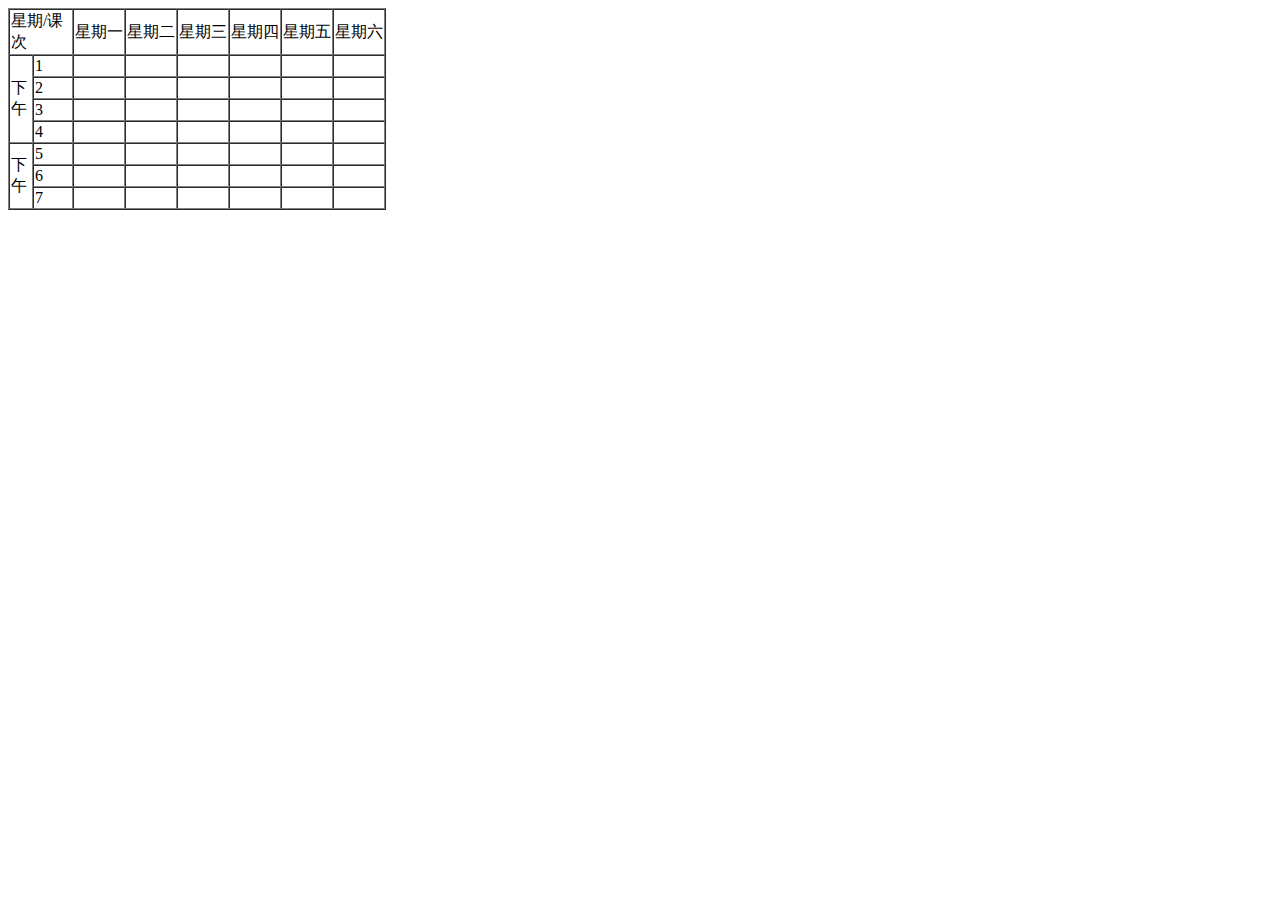
<file: 慕课首页/kebiao.html>
<!DOCTYPE html>
<html lang="en">
<head>
	<meta charset="UTF-8">
	<title>Document</title>
	<style type="text/css">
		table td{

		}
	</style>
</head>
<body>
	<table border="1" cellspacing="0">
	  <tr>
	  	<td colspan="2" width="60px">星期/课次</td>
	  	<td>星期一</td>
	  	<td>星期二</td>
	  	<td>星期三</td>
	  	<td>星期四</td>
	  	<td>星期五</td>
	  	<td>星期六</td>
	  </tr>

	  <tr>
	  	<td width="20px" rowspan="4">下午</td>
	  	<td>1</td>
	  	<td></td>
	  	<td></td>
	  	<td></td>
	  	<td></td>
	  	<td></td>
	  	<td></td>
	  </tr>

     <tr>
     	
	  	<td>2</td>
	  	<td></td>
	  	<td></td>
	  	<td></td>
	  	<td></td>
	  	<td></td>
	  	<td></td>
     </tr>
   
     <tr>
     	
        <td>3</td>
        <td></td>
        <td></td>
        <td></td>
        <td></td>
        <td></td>
        <td></td>
     </tr>

     <tr>
     	
     	<td>4</td>
     	<td></td>
     	<td></td>
     	<td></td>
     	<td></td>
     	<td></td>
     	<td></td>
     </tr>

     <tr>
     	<td rowspan="3">下午</td>
     	<td>5</td>
     	<td></td>
     	<td></td>
     	<td></td>
     	<td></td>
     	<td></td>
     	<td></td>
     </tr>

     <tr>
     	
     	<td>6</td>
     	<td></td>
     	<td></td>
     	<td></td>
     	<td></td>
     	<td></td>
     	<td></td>
     </tr>
     <tr>
     	
     	<td>7</td>
     	<td></td>
     	<td></td>
     	<td></td>
     	<td></td>
     	<td></td>
     	<td></td>
     </tr>
	</table>
</body>
</html>
</file>
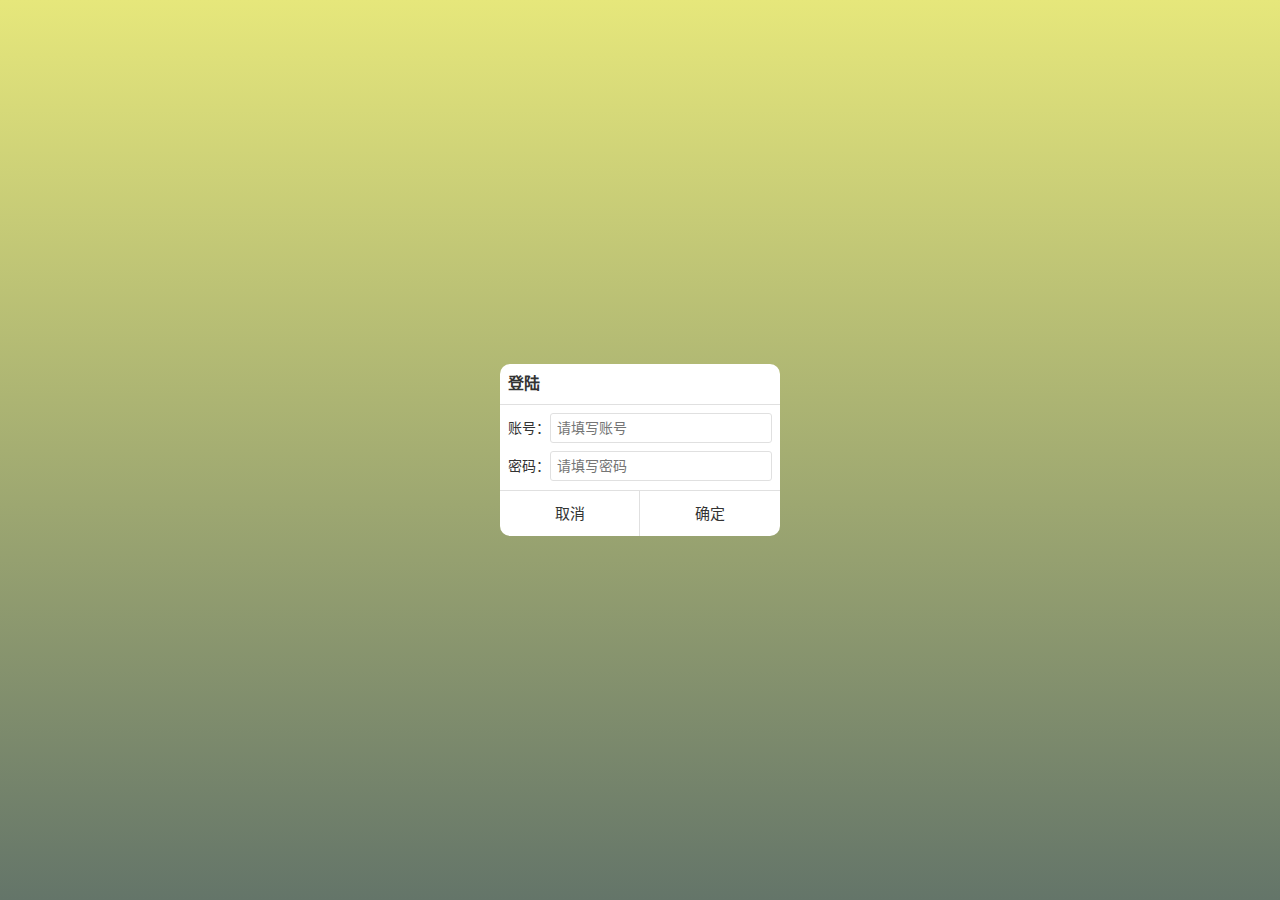
<file: 组件/登录.html>
<!DOCTYPE html>
<html lang="Zh-cn">
<head>
	<meta http-equiv="content-type" content="text/html;charset=utf-8" />
	<meta http-equiv="X-UA-Compatible" content="Chrome=1.0,IE=edge" />
	<meta name="viewport" content="width=device-width,initial-scale=1.0,user-scalable=no"/>
	<meta name="description" content=""/>
	<meta name="Keywords" content=""/>
	<meta name="renderer" content=""/>
	<title>登陆</title>
	<script type="text/javascript">
		(function(){
			//页面设配
			var doc = document.documentElement || document.body;
			var _width = doc.offsetWidth;
			_width = _width>640?640:_width;
			doc.style.fontSize = _width/6.4 + 'px';
			//添加页面自动触发点击背景色行为
			function addEvent(dom,type,handler){
				return dom.addEventListener?dom.addEventListener(type,handler,false):dom.attactEvent("on"+type,handler);
			};
			addEvent(window,'touchstart',function(){});
		})();
	</script>
	<style type="text/css">
	/*****
	*
	*
	*浏览器重置样式
	*
	******/
		body{
			font-size:14px;
			font-family:"Microsoft YaHei",Verdana,Arial,Helvetica,sans-serif;
			color:#333;
			display:block;
			background-color:rgba(0,0,0,1);
			margin:0px;
			padding:0px;
		}
		div,em,strong,p,span,a,input,ol,header,footer,article,aside,section,nav,table,tbody,tr,td,tbody,thead,mark,ul,li,ol,form{
			margin:0px;
			padding:0px;
			vertical-align:baseline;
			border:0px;
			font:inherit;
		}
		a{
			text-decoration:none;
			color:inherit;
		}
		img{
			border:0px;
		}
		button,input{
			outline:none;
			-webkit-appearance:none;
		}
		*{
			-webkit-box-sizing:border-box;
			-moz-box-sizing:border-box;
			box-sizing:border-box;
			-webkit-text-size-adjust:100%!important;
			text-size-adjust:100%!important;
			-webkit-tap-highlight-color:rgba(0,0,0,0)!important;
			tap-highlight-color:rgba(0,0,0,0)!important;
		}
		/*自适应图片*/
		.img-responsive{
			display:block;
			max-width:100%;
			height:auto;
			margin:0px auto;
		}
		/*文字省略显示*/
		.text-ellipsis{
			display:block;
			overflow:hidden;
			-webkit-text-overflow:ellipsis;
			-o-text-overflow:ellipsis;
			word-break:break-all;
			white-space:nowrap;
		}
		/*dlm活动背景样色即默认样式*/
		.dlm-bg-container{
			width:6.4rem;
			margin:0px auto;
			background-color:rgba(0,0,0,1);
			padding-bottom:15px;
		}
		/*圆角样式*/
		.border-radius-little{
			-webkit-border-radius:0.15rem;
			-moz-border-radius:0.15rem;
			-ms-border-radius:0.15rem;
			-o-border-radius:0.15rem;
			border-radius:0.15rem;
		}
		/*清除paddnig-bottom*/
		.padding-bottom-none{
			padding-bottom:0px!important;
		}
		/*盒子样式*/
		.sc-box{
			margin:0px auto;
			width:6.4rem;
			overflow:hidden;
		}
		/***
		*
		*
		*登陆窗样式
		*
		* css命名规范采用bem(Block Element Modified)
		*
		****/
		.sc-login-box{
			min-width:100%;
			min-height:100%;
			position:fixed;
			z-index:9;
			background: #e6e77b;
			background: -moz-linear-gradient(top,  #e6e77b 0%, #647569 100%);
			background: -webkit-gradient(linear, left top, left bottom, color-stop(0%,#e6e77b), color-stop(100%,#647569));
			background: -webkit-linear-gradient(top,  #e6e77b 0%,#647569 100%);
			background: -o-linear-gradient(top,  #e6e77b 0%,#647569 100%);
			background: -ms-linear-gradient(top,  #e6e77b 0%,#647569 100%);
			background: linear-gradient(to bottom,  #e6e77b 0%,#647569 100%);
			filter: progid:DXImageTransform.Microsoft.gradient( startColorstr='#000000', endColorstr='#647569',GradientType=0 );
		}
		:root .sc-login-box{filter:none;}
		.sc-login{
			position:absolute;
			left:50%;
			top:50%;
			-webkit-transform:translate(-50%,-50%);
			-moz-transform:translate(-50%,-50%);
			-ms-transform:translate(-50%,-50%);
			-o-transform:translate(-50%,-50%);
			transform:translate(-50%,-50%);
			max-width:280px;
			width:80%;
			color:#333;
			line-height:2.0em;
			font-weight:normal;
			background-color:#fff;
			-webkit-border-radius:0.10rem;
			-moz-border-radius:0.10rem;
			-o-border-radius:0.10rem;
			border-radius:0.10rem;
		}
		.sc-login__title{
			line-height:40px;
			font-size:16px;
			padding:0px 8px;
			border-bottom:1px solid #e0e0e0;
			margin:0px;
		}
		.sc-login__input{
			padding:0px 8px;
			padding-bottom:1px;
			border-bottom:1px solid #e0e0e0;
		}
		.sc-login__input > label{
			display:block;
			overflow:hidden;
			line-height:30px;
			font-size:14px;
			margin:8px 0px;
			position:relative;
			padding-left:3.0em;
		}
		.sc-login__input .label{
			display:block;
			position:absolute;
			left:0px;
			top:0px;
			width:3.0em;
			z-index:1;
		}
		.sc-login__input .input{
			border:1px solid #e0e0e0;
			width:100%;
			padding:4px 6px;
			line-height:20px;
			-webkit-border-radius:3px;
			-moz-border-radius:3px;
			-o-border-radius:3px;
			border-radius:3px;
		}
		.sc-login__btn{
			overflow:hidden;
			line-height:45px;
			text-align:center;
			font-size:15px;
			color:#333;
		}
		.sc-login__btn .btn{
			display:block;
			width:50%;
			float:left;
		}
		.sc-login__btn .btn:first-child{
			border-right:1px solid #e0e0e0;
		}
		.sc-login__btn .btn:active{
			background-color:#eee;
			color:#fff;
		}
	</style>
</head>
<body>

<!--包装容器 _start-->
<div class="sc-box sc-login-box">
	<div class="sc-login" id="sc-login">
		<h2 class="text-ellipsis sc-login__title">登陆</h2>
		<div class="sc-login__input">
			<label><span class="label">账号：</span><input class="input" type="text" placeholder="请填写账号"/></label>
			<label><span class="label">密码：</span><input class="input" type="password" placeholder="请填写密码"/></label>
		</div>
		<div class="sc-login__btn">
			<a class="login_cancel btn" href="javascript:void(0);" title="#">取消</a>
			<a class="login_ensure btn" href="javascript:void(0);" title="#">确定</a>
		</div>
	</div>
</div>
<!--包装容器 _end-->
<!-- <script type="text/javascript" src="./js/jquery.min.js"></script> -->
<!--进度条js-->
<!-- <script type="text/javascript" src="./js/process.js"></script> -->
<script type="text/javascript">
	/**
	*
	* 向外暴露一个接口Login，为了减少命名冲突，相关操作在其实例属性或者方法上执行
	*
	**/
	function Login(){
		this.init.apply(this,arguments);
	};
	Login.prototype = {
		/***
		*id参数用于获取login弹窗
		*config用于设置相关回调参数等
		*/
		init:function(id,config){
			var login_dom = (typeof id === 'string')?document.getElementById(id):id;
			if(!login_dom){
				return;
			};
			//登陆框隐藏操作
			function hide(){
				login_dom.style.display = 'none';
			};
			//点击取消按钮操作
			login_dom.querySelector('.login_cancel').onclick = function(){
				hide();
				if(config.cancel){
					config.cancel();
				};
			};
			//点击确定按钮操作
			login_dom.querySelector('.login_ensure').onclick = function(){
				hide();
				if(config.ensure){
					config.ensure();
				};
			};
		}
	};
	//注：实际使用过程中，根据需要写在window.onload或jquery的$回调函数里面调用
	setTimeout(function(){
		//调用
		new Login('sc-login',{
			cancel:function(){
				//点击取消按钮脚本 goes here
				console.log('取消');
			},
			ensure:function(){
				//点击确定按钮脚本 goes here
				console.log('确定');
			}
		});
	},0);
</script>
</body>
</html>
</file>
